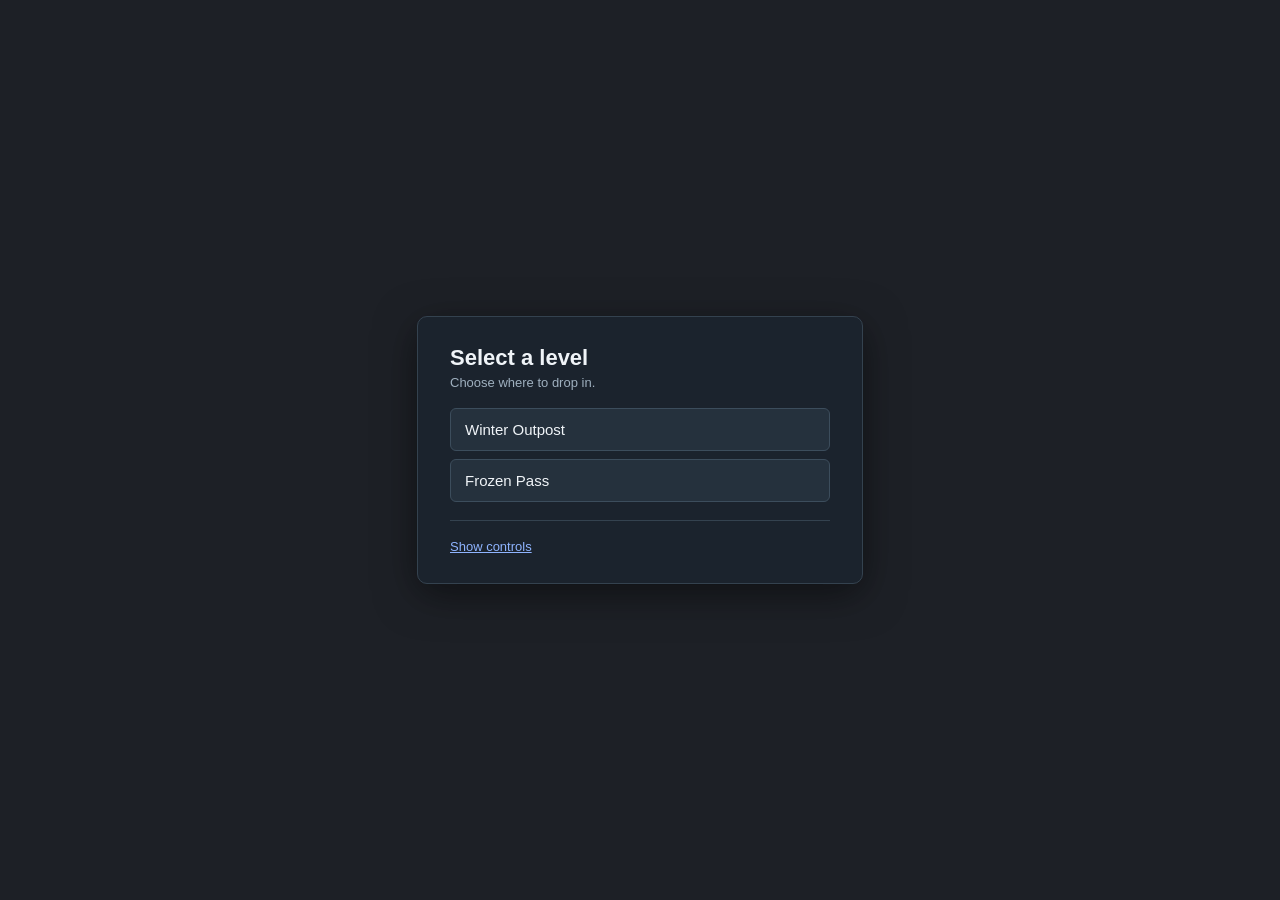
<file: index.html>
<!doctype html>
<html lang="en">
  <head>
    <meta charset="UTF-8" />
    <meta name="viewport" content="width=device-width, initial-scale=1.0" />
    <title>state management</title>
    <link rel="stylesheet" href="./assets/css/style.css" />
    <style>
      #menuOverlay {
        position: fixed;
        inset: 0;
        z-index: 1000;
        display: flex;
        align-items: center;
        justify-content: center;
        background: rgba(10, 14, 20, 0.92);
        color: #f0f4f8;
        font-family: Arial, sans-serif;
      }
      #menuOverlay.hidden {
        display: none;
      }
      .menuPanel {
        background: #1b232d;
        border: 1px solid #34424f;
        border-radius: 10px;
        padding: 28px 32px;
        width: 380px;
        max-width: 90vw;
        box-shadow: 0 10px 40px rgba(0, 0, 0, 0.5);
      }
      .menuPanel h1 {
        margin: 0 0 4px;
        font-size: 22px;
      }
      .menuPanel p.subtitle {
        margin: 0 0 18px;
        color: #9fb0bf;
        font-size: 13px;
      }
      .levelList {
        display: flex;
        flex-direction: column;
        gap: 8px;
        margin-bottom: 18px;
      }
      .levelButton {
        background: #25313d;
        border: 1px solid #3c4d5c;
        color: #f0f4f8;
        padding: 12px 14px;
        border-radius: 6px;
        font-size: 15px;
        text-align: left;
        cursor: pointer;
        transition:
          background 0.15s,
          border-color 0.15s;
      }
      .levelButton:hover {
        background: #2f3f4e;
        border-color: #5b86ff;
      }
      .menuDivider {
        border: none;
        border-top: 1px solid #34424f;
        margin: 16px 0;
      }
      .controlsToggle {
        background: none;
        border: none;
        color: #8fb4ff;
        font-size: 13px;
        cursor: pointer;
        padding: 0;
        text-decoration: underline;
      }
      .controlsPanel {
        margin-top: 12px;
        display: none;
      }
      .controlsPanel.open {
        display: block;
      }
      .controlsPanel table {
        width: 100%;
        border-collapse: collapse;
        font-size: 13px;
      }
      .controlsPanel td {
        padding: 5px 4px;
        border-bottom: 1px solid #2a3640;
      }
      .controlsPanel td.key {
        color: #ffd166;
        font-weight: bold;
        width: 90px;
      }

      /* In-game controls reference, toggled with H */
      #inGameControls {
        position: fixed;
        top: 16px;
        right: 16px;
        z-index: 50;
        background: rgba(10, 14, 20, 0.85);
        color: #f0f4f8;
        font-family: Arial, sans-serif;
        font-size: 12px;
        padding: 10px 12px;
        border-radius: 8px;
        border: 1px solid #34424f;
        display: none;
      }
      #inGameControls.open {
        display: block;
      }
      #inGameControls table td {
        padding: 2px 4px;
      }
      #inGameControls td.key {
        color: #ffd166;
        font-weight: bold;
      }

      /* Victory / level-complete overlay */
      #victoryOverlay {
        position: fixed;
        inset: 0;
        z-index: 900;
        display: flex;
        align-items: center;
        justify-content: center;
        background: rgba(10, 14, 20, 0.88);
        color: #f0f4f8;
        font-family: Arial, sans-serif;
        animation: victoryFadeIn 0.4s ease;
      }
      #victoryOverlay.hidden {
        display: none;
      }
      @keyframes victoryFadeIn {
        from {
          opacity: 0;
          transform: scale(0.95);
        }
        to {
          opacity: 1;
          transform: scale(1);
        }
      }
      .victoryPanel {
        background: #1b232d;
        border: 1px solid #5b86ff55;
        border-radius: 12px;
        padding: 36px 40px;
        width: 360px;
        max-width: 90vw;
        text-align: center;
        box-shadow:
          0 0 60px rgba(91, 134, 255, 0.15),
          0 10px 40px rgba(0, 0, 0, 0.5);
      }
      .victoryIcon {
        font-size: 48px;
        margin-bottom: 10px;
        filter: drop-shadow(0 0 12px gold);
      }
      .victoryPanel h1 {
        margin: 0 0 6px;
        font-size: 26px;
        color: #ffd166;
      }
      .victorySubtitle {
        margin: 0 0 24px;
        color: #9fb0bf;
        font-size: 14px;
      }
      .victoryButtons {
        display: flex;
        flex-direction: column;
        gap: 10px;
      }
      .victoryBtn {
        background: #25313d;
        border: 1px solid #3c4d5c;
        color: #f0f4f8;
        padding: 13px 14px;
        border-radius: 6px;
        font-size: 15px;
        cursor: pointer;
        transition:
          background 0.15s,
          border-color 0.15s;
      }
      .victoryBtn:hover {
        background: #2f3f4e;
        border-color: #5b86ff;
      }
      .victoryBtn--primary {
        background: #1e3a6e;
        border-color: #5b86ff;
        color: #fff;
        font-weight: bold;
      }
      .victoryBtn--primary:hover {
        background: #254d96;
      }
      .victoryBtn--primary.hidden {
        display: none;
      }
    </style>
  </head>
  <body>
    <canvas id="canvas1"></canvas>

    <!-- Level select / controls menu -->
    <div id="menuOverlay">
      <div class="menuPanel">
        <h1>Select a level</h1>
        <p class="subtitle">Choose where to drop in.</p>

        <div class="levelList" id="levelList">
          <!-- Populated by menu.js -->
        </div>

        <hr class="menuDivider" />

        <button class="controlsToggle" id="controlsToggleBtn" type="button">
          Show controls
        </button>
        <div class="controlsPanel" id="menuControlsPanel">
          <table>
            <tr>
              <td class="key">A / D</td>
              <td>Move left / right</td>
            </tr>
            <tr>
              <td class="key">W / Space</td>
              <td>Jump</td>
            </tr>
            <tr>
              <td class="key">Ctrl</td>
              <td>Toggle walk / run</td>
            </tr>
            <tr>
              <td class="key">R</td>
              <td>Reload</td>
            </tr>
            <tr>
              <td class="key">G</td>
              <td>Throw grenade</td>
            </tr>
            <tr>
              <td class="key">Click</td>
              <td>Fire</td>
            </tr>
            <tr>
              <td class="key">E</td>
              <td>Melee</td>
            </tr>
            <tr>
              <td class="key">H</td>
              <td>Toggle this panel in-game</td>
            </tr>
          </table>
        </div>
      </div>
    </div>

    <!-- Victory / level-complete overlay -->
    <div id="victoryOverlay" class="hidden">
      <div class="victoryPanel">
        <div class="victoryIcon">★</div>
        <h1 id="victoryTitle">Level Complete!</h1>
        <p id="victorySubtitle" class="victorySubtitle">
          All enemies defeated.
        </p>
        <div class="victoryButtons">
          <button
            id="victoryNextBtn"
            class="victoryBtn victoryBtn--primary"
            type="button"
          >
            Next Level →
          </button>
          <button id="victoryRestartBtn" class="victoryBtn" type="button">
            ↺ Restart
          </button>
          <button id="victoryMenuBtn" class="victoryBtn" type="button">
            ☰ Menu
          </button>
        </div>
      </div>
    </div>

    <!-- Always-available in-game controls reference (toggle with H) -->
    <div id="inGameControls">
      <table>
        <tr>
          <td class="key">A / D</td>
          <td>Move left / right</td>
        </tr>
        <tr>
          <td class="key">W / Space</td>
          <td>Jump</td>
        </tr>
        <tr>
          <td class="key">Ctrl</td>
          <td>Toggle walk / run</td>
        </tr>
        <tr>
          <td class="key">R</td>
          <td>Reload</td>
        </tr>
        <tr>
          <td class="key">G</td>
          <td>Throw grenade</td>
        </tr>
        <tr>
          <td class="key">Click</td>
          <td>Fire</td>
        </tr>
        <tr>
          <td class="key">E</td>
          <td>Melee</td>
        </tr>
      </table>
    </div>

    <img src="assets/soldier/Soldier_1/sprite2.png" id="soldier" alt="" />
    <img src="assets\backgrounds\winter2\3\1.png" alt="" id="layer1" />
    <img src="assets\backgrounds\winter2\3\2.png" alt="" id="layer2" />
    <img src="assets\backgrounds\winter2\3\3.png" alt="" id="layer3" />
    <img src="assets\backgrounds\winter2\3\4.png" alt="" id="layer4" />
    <img src="assets\backgrounds\winter2\3\5.png" alt="" id="layer5" />
    <img src="assets\backgrounds\winter2\3\6.png" alt="" id="layer6" />
    <img src="assets\backgrounds\winter2\3\7.png" alt="" id="layer7" />
    <img src="assets\backgrounds\winter2\3\8.png" alt="" id="layer8" />
    <img src="assets\backgrounds\winter2\3\9.png" alt="" id="layer9" />
    <img
      src="assets\backgrounds\winter\winter 3\1.png"
      alt=""
      id="winter_layer1"
    />
    <img
      src="assets\backgrounds\winter\winter 3\2.png"
      alt=""
      id="winter_layer2"
    />
    <img
      src="assets\backgrounds\winter\winter 3\3.png"
      alt=""
      id="winter_layer3"
    />

    <img src="assets\enemies\ice Bull-copy.png" alt="" id="icebull" />
    <img src="assets\enemies\ice-skeleton.png" alt="" id="iceskeleton" />

    <img
      src="assets/soldier/Soldier_1/Explosion.png"
      id="grenade"
      style="display: none"
    />

    <!-- <button id="healthDamageBtn">-25 health</button> -->
    <link rel="stylesheet" href="assets/ENEMY_JS/decreaseHealthButton.css" />

    <script type="module" src="assets/ENEMY_JS/script.js"></script>
    <script type="module" src="assets/ENEMY_JS/menu.js"></script>
  </body>
</html>
</file>
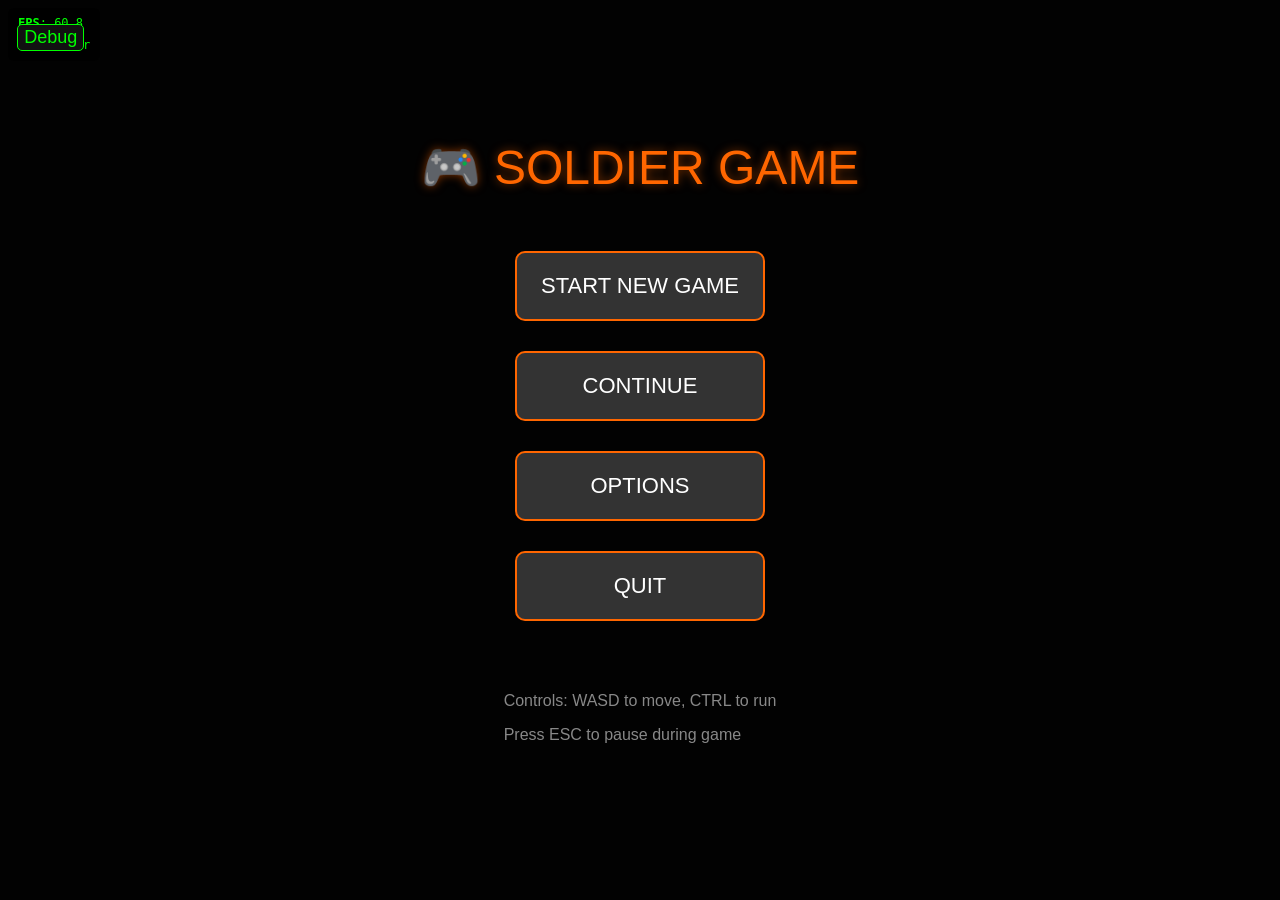
<file: index2.html>
<!doctype html>
<html lang="en">
  <head>
    <meta charset="UTF-8" />
    <meta name="viewport" content="width=device-width, initial-scale=1.0" />
    <title>Animation System</title>
    <style>
      body {
        margin: 0;
        padding: 20px;
        background: #111;
        font-family: Arial, sans-serif;
        color: white;
      }

      .container {
        /* max-width: 800px; */
        /* margin: 0 auto; */
        text-align: center;
      }

      h1 {
        color: #ff6600;
        margin-bottom: 10px;
      }

      /* Menu screens */
      .screen {
        position: absolute;
        top: 0;
        left: 0;
        width: 100%;
        height: 100%;
        display: flex;
        flex-direction: column;
        justify-content: center;
        align-items: center;
        background: rgba(0, 0, 0, 0.9);
        z-index: 1000;
      }

      #mainMenu {
        display: flex; /* Show main menu by default */
      }

      #gameScreen {
        display: none; /* Hide game screen initially */
      }

      #pauseMenu {
        display: none; /* Hide pause menu initially */
      }

      canvas {
        display: block;
        margin: 20px auto;
        border: 2px solid #333;
        background: #ffffff;
      }

      .menu-title {
        font-size: 48px;
        color: #ff6600;
        margin-bottom: 40px;
        text-shadow: 0 0 10px rgba(255, 102, 0, 0.5);
      }

      .menu-button {
        display: block;
        width: 250px;
        padding: 20px;
        margin: 15px;
        font-size: 22px;
        background: #333;
        color: white;
        border: 2px solid #ff6600;
        border-radius: 10px;
        cursor: pointer;
        transition: all 0.3s;
      }

      .menu-button:hover {
        background: #ff6600;
        transform: scale(1.05);
      }

      .controls {
        margin: 20px 0;
      }

      button {
        padding: 15px 30px;
        margin: 10px;
        font-size: 18px;
        border: none;
        border-radius: 5px;
        cursor: pointer;
        transition: all 0.2s;
      }

      #explosionBtn {
        background: #e74c3c;
        color: white;
      }

      #explosionBtn:hover {
        background: #c0392b;
      }

      #flameBtn {
        background: #ff9900;
        color: white;
      }

      #flameBtn:hover {
        background: #e68a00;
      }

      #clearBtn {
        background: #7f8c8d;
        color: white;
      }

      #clearBtn:hover {
        background: #95a5a6;
      }

      .menu-controls {
        position: absolute;
        top: 20px;
        right: 20px;
      }
    </style>
  </head>
  <body>
    <!-- Main Menu Screen -->
    <div id="mainMenu" class="screen">
      <div class="menu-title">🎮 SOLDIER GAME</div>
      <button class="menu-button" onclick="newGame()">START NEW GAME</button>
      <button class="menu-button" onclick="continueGame()">CONTINUE</button>
      <button class="menu-button" onclick="showOptions()">OPTIONS</button>
      <button class="menu-button" onclick="quitGame()">QUIT</button>
      <div style="margin-top: 40px; color: #888">
        <p>Controls: WASD to move, CTRL to run</p>
        <p>Press ESC to pause during game</p>
      </div>
    </div>

    <!-- Game Screen -->
    <div id="gameScreen" class="screen">
      <div class="container">
        <canvas
          id="gameCanvas"
          style="width: 98vw; height: 95.6vh; display: block"
        ></canvas>

        <!-- <div class="controls">
          <button id="explosionBtn" onclick="createExplosion()">
            Create Explosion
          </button>
          <button onclick="createSoldier(100, 300)">Add Soldier (WSAD)</button>
          <button onclick="toggleSoldierRun()">Toggle Run/Walk</button>
          <button id="flameBtn" onclick="createFlame()">Create Flame</button>
          <button id="clearBtn" onclick="AnimationManager.clearAll()">
            Clear All
          </button>
          <button onclick="showPauseMenu()" style="background: #3498db">
            Pause (ESC)
          </button>
        </div> -->
      </div>
    </div>

    <!-- Pause Menu Screen -->
    <div id="pauseMenu" class="screen">
      <div class="menu-title">⏸️ PAUSED</div>
      <button class="menu-button" onclick="resumeGame()">RESUME</button>
      <button class="menu-button" onclick="showOptions()">OPTIONS</button>
      <button class="menu-button" onclick="quitToMenu()">QUIT TO MENU</button>
    </div>

    <!-- First: Manager -->
    <script src="assets/JS/animations.js"></script>
    <!-- Second: Animation 1 -->
    <script src="assets/JS/explosion.js"></script>
    <!-- Second: Animation 2 -->
    <script src="assets/JS/flame.js"></script>
    <!-- Third: Soldier (module) -->
    <script type="module" src="assets/JS/soldier.js"></script>
    <!-- Input bindings (module) -->
    <script type="module" src="assets/JS/input.js"></script>
    <!-- Debug overlay (module) -->
    <script type="module" src="assets/JS/debugOverlay.js"></script>
    <!-- Fourth: Menu System -->
    <script src="assets/JS/menu.js"></script>
  </body>
</html>
</file>
<file: assets/css/style.css>
* {
  margin: 0;
  padding: 0;
  box-sizing: "helvetica", cursive;
}
body {
  overflow: hidden;
}
canvas {
  top: 0;
  left: 0;
}
img,
#layer1,
#layer2,
#layer3,
#layer4,
#layer5,
#layer6,
#layer7,
#layer8,
#layer9,
#winter_layer1,
#winter_layer2,
#winter_layer3,
#icebull,
#iceskeleton,
#soldier,
#grenade {
  display: none;
}
#laoding {
  position: absolute;
  top: 50%;
  left: 50%;
  text-align: center;
  font-size: 80px;
}
</file>
<file: assets/ENEMY_JS/decreaseHealthButton.css>
#healthDamageBtn {
  position: absolute;
  top: 10px;
  left: 320px;
  z-index: 10;
  padding: 6px 10px;
  font-size: 14px;
  cursor: pointer;
}
</file>
